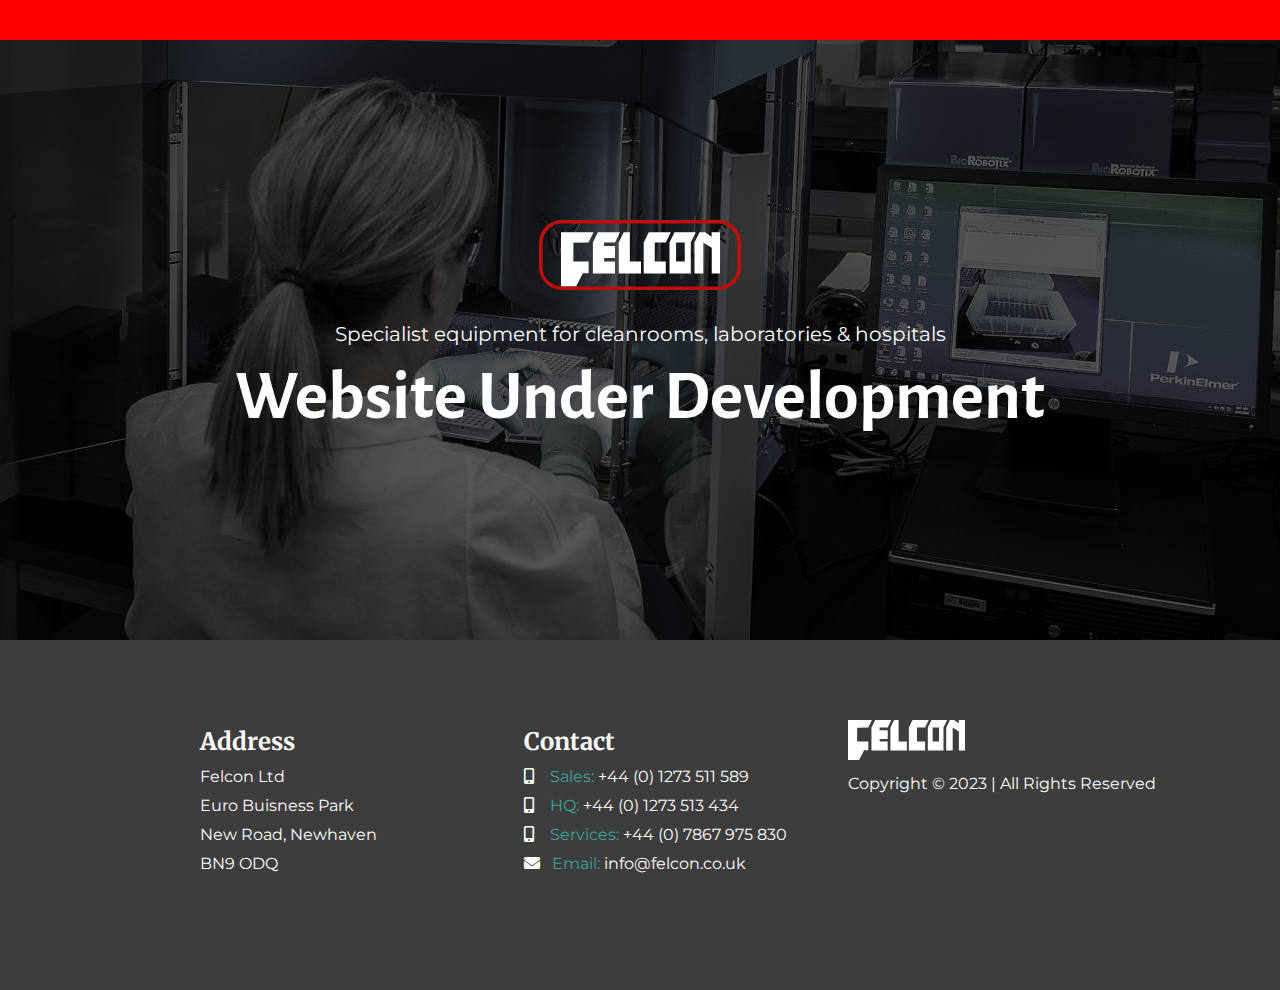
<file: Task 1/Index.html>
<!DOCTYPE html>
<html lang="en">
<head>
    <meta charset="UTF-8">
    <meta name="viewport" content="width=device-width, initial-scale=1.0">
    <link rel="stylesheet" href="https://pro.fontawesome.com/releases/v5.15.3/css/all.css" integrity="INTEGRITY_CODE" crossorigin="anonymous" />
    <link rel="stylesheet" href="https://fonts.googleapis.com/css2?family=Montserrat:wght@400;700&family=Merriweather&display=swap">
    <link rel="stylesheet" href="https://fonts.googleapis.com/css2?family=Alegreya+Sans&display=swap">
    <link rel="stylesheet" href="Styles.css">
    <title>Felcon| Website Under Development</title>
</head>
<body>
    <div class="navbar"></div>

    <div class="main">
        <div class="Data">
            <div class="image">
                <img  src="Felcon-Logo-white-red-border-spaced-lozenge.svg" >
            </div>
            <h2>Specialist equipment for cleanrooms, laboratories & hospitals</h2>
            <br>
            <h1>Website Under Development</h1>
            <br>
        </div>
    </div>



    <div class="Footer">
        <div class="f1">
            <h2>Address</h2>
            <ul>Felcon Ltd</ul>
            <ul>Euro Buisness Park</ul>
            <ul>New Road, Newhaven</ul>
            <ul>BN9 ODQ</ul>

        </div>


        
        <div class="f2">
            <h2>Contact</h2>
            <ul>
              <li><span class="sales"><i class="fas fa-mobile-alt"></i>&nbsp;&nbsp;&nbsp; Sales:</span> <span>+44 (0) 1273 511 589</span></li>
              <li><span class="sales"><i class="fas fa-mobile-alt"></i>&nbsp;&nbsp;&nbsp; HQ:</span> <span>+44 (0) 1273 513 434</span></li>
              <li><span class="sales"><i class="fas fa-mobile-alt"></i>&nbsp;&nbsp;&nbsp; Services:</span> <span>+44 (0) 7867 975 830</span></li>
              <li><span class="sales"><i class="fas fa-envelope" style="color: white;"></i>&nbsp;&nbsp; Email:</span> <a href="mailto:info@felcon.co.uk" >info@felcon.co.uk</a></li>
            </ul>
          </div>

          
        <div class="f3">
            <div class="flogo">
                <img src="Felcon-Logo-White-spaced.svg">
            </div>
            <p>Copyright &copy; 2023 | All Rights Reserved</p>
        </div>
    </div>
</body>
</html>
</file>
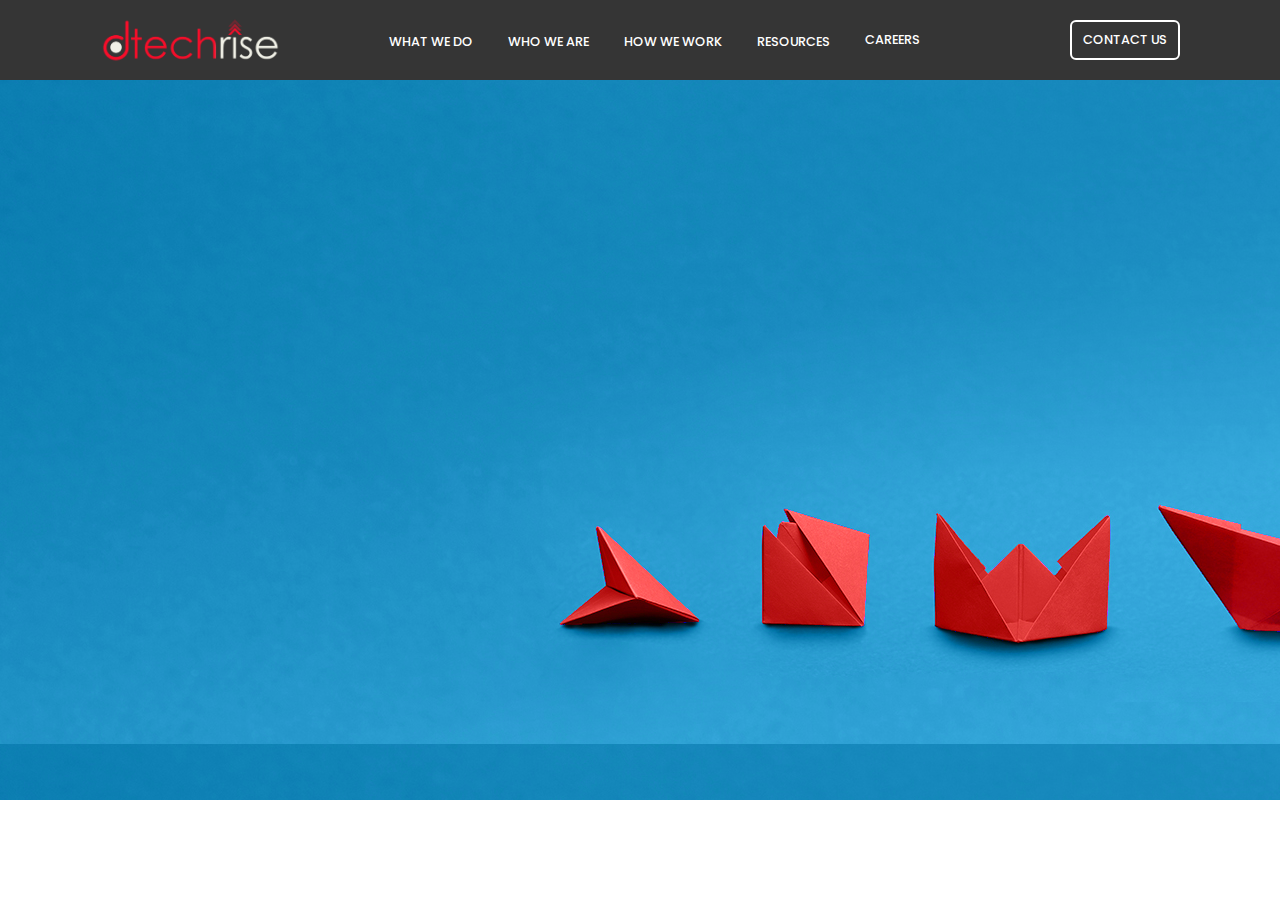
<file: Task 5/Index.html>
<!DOCTYPE html>
<html lang="en">

<head>
  <meta charset="UTF-8">
  <meta name="viewport" content="width=device-width, initial-scale=1.0">
  <link rel="stylesheet" type="text/css" href="Styles.css" />
  <title>Dtechrise | Software Company</title>
  <link rel="icon" type="image/x-icon" href="Assets/icons/images.png" />
  <link href="https://fonts.googleapis.com/css2?family=Poppins:wght@300;400;500;600;700&display=swap"
    rel="stylesheet" />
</head>

<body>
  <div class="navbar">
    <header>
      <img class="logo" src="Assets/icons/dtechrise log.png" alt="">
      <nav class="navigation">
        <div class="dropdown">
          <a href="#">WHAT WE DO</a>
          <div class="dropdown-content">
            <div class="columns-container">
              <div class="column">
                <h3>OUR SERVICES</h3>
                <a href="#">Link 1</a>
                <a href="#">Link 2</a>
                <a href="#">Link 3</a>
              </div>
              <div class="column">
                <h3>OUR EXPERTISE</h3>
                <a href="#">Link 4</a>
                <a href="#">Link 5</a>
                <a href="#">Link 6</a>
              </div>
              <div class="column">
                <h3>TECHNOLOGIES</h3>
                <a href="#">Link 7</a>
                <a href="#">Link 8</a>
                <a href="#">Link 9</a>
              </div>
            </div>
          </div>
        </div>
        <div class="dropdown">
          <a href="#">WHO WE ARE</a>
          <div class="dropdown-content">
            <div class="columns-container">
              <div class="column">
                <h3>OUR SERVICES</h3>
                <a href="#">Link 1</a>
                <a href="#">Link 2</a>
                <a href="#">Link 3</a>
              </div>
            </div>
          </div>
        </div>
        <div class="dropdown">
          <a href="#">HOW WE WORK</a>
          <div class="dropdown-content">
            <div class="columns-container">
              <div class="column">
                <h3>OUR SERVICES</h3>
                <a href="#">Link 1</a>
                <a href="#">Link 2</a>
                <a href="#">Link 3</a>
              </div>
            </div>
          </div>
        </div>
        <div class="dropdown">
          <a href="#">RESOURCES</a>
          <div class="dropdown-content">
            <div class="columns-container">
              <div class="column">
                <h3>OUR SERVICES</h3>
                <a href="#">Link 1</a>
                <a href="#">Link 2</a>
                <a href="#">Link 3</a>
              </div>
            </div>
          </div>
        </div>
        <a href="#">CAREERS</a>
        <button class="login-button">CONTACT US</button>
      </nav>
    </header>
  </div>

  <div class="hero">
    <!-- Hero section content goes here -->
  </div>
</body>

</html>
</file>
<file: Task 1/Styles.css>
*{
    margin: 0%;
    padding: 0%;
}

.navbar {
    width: 100%;
    height: 40px;
    background-color: red;
}

.main {
    height: 600px;
    background-image: linear-gradient(rgba(0, 0, 0, 0.5), rgba(0, 0, 0, 0.5)),url("Lab-Header-2.jpg");
    background-size:cover;   
}

.Data {
    padding: 180px;
    display: flex;
    flex-direction: column;
    align-items: center;
    justify-content: center;
}

.Data >*{
    margin-bottom: 30px;
}


.Data h2,
.Data h1 {
  margin: 0;
  line-height: 100%;
  color: white;
  
}

.Data h2 {
  font-weight: normal;
  font-family: 'Montserrat', sans-serif;
  font-size: 20px;

}

.Data h1 {
  font-weight: bold;
  font-family: 'Alegreya Sans', sans-serif;
  font-size: 70px;
}

.image img{
    height: 70px;

}

.Footer{
    background-color: rgb(62, 61, 61);
    height: 350px;
    display: flex;
    color: white;
    line-height: 1.8;
}

.f1{
    width: 30%;
    margin-top: 80px;
    margin-left: 200px;
}

.f1 h2, .f2 h2{
    font-family: 'Merriweather', serif;
}

.f1 ul, .f3 p{
    font-family: 'Montserrat', sans-serif;
}

.f2{
    width: 30%;
    margin-top: 80px;
}

.f2 ul{
    list-style: none;
    font-family: 'Montserrat', sans-serif;
}

.f2 a{
    color: white;
    text-decoration: none;
}

.f2 i{
    color: white;
}

.sales{
    color: rgb(58, 162, 154);
}

.f3{
    width: 40%;
    margin-top: 80px;
}


.flogo img{
    height: 40px;
}
</file>
<file: Task 5/Styles.css>
* {
  margin: 0;
  padding: 0;
  box-sizing: border-box;
  font-family: "Poppins", sans-serif;
}

.navbar {
  height: 80px;
  width: 100%;
  background-color: rgb(53, 53, 53);
  display: flex;
  position: fixed;
  top: 0;
  left: 0;
  z-index: 99;
}

header {
  width: 100%;
  height: 80px;
  padding: 0px 100px;
  display: flex;
  justify-content: space-between;
  align-items: center;
}

.logo {
  height: 50px;
  user-select: none;
}

.navigation {
  display: flex;
  align-items: center;
}

.navigation a {
  position: relative;
  font-size: 0.8em;
  color: white;
  text-decoration: none;
  font-weight: 500;
  margin-left: 35px;
}

.navigation a:hover {
  color: #c7172c;
  transition: 0.5s;
}

.navigation a::after {
  content: "";
  position: absolute;
  width: 100%;
  height: 3px;
  background: #c7172c;
  border-radius: 5px;
  left: 0;
  bottom: -6px;
  transform: scaleX(0);
  transition: transform 0.5s;
  transform-origin: right;
}

.navigation a:hover::after {
  transform: scaleX(1);
  transform-origin: left;
}

.login-button {
  width: 110px;
  height: 40px;
  background: transparent;
  border: 2px solid white;
  outline: none;
  border-radius: 6px;
  cursor: pointer;
  font-size: 0.8em;
  color: white;
  font-weight: 500;
  margin-left: 150px;
  transition: 0.5s;
}

.login-button:hover {
  background: #c7172c;
  color: white;
}

.dropdown {
  position: relative;
}

.dropdown-content {
  display: none;
  position: absolute;
  top: 100%;
  left: 0;
  width: 100%;
  background-color: rgb(53, 53, 53);
  z-index: 1;
}

.columns-container {
  display: flex;
  justify-content: space-between;
}

.column {
  flex: 1;
  padding: 20px;
}

.column h3 {
  color: white;
  font-size: 1em;
  font-weight: 600;
  margin-bottom: 10px;
}

.dropdown-content a {
  display: block;
  padding: 5px 0;
  color: white;
  text-decoration: none;
  font-size: 0.8em;
  font-weight: 500;
}

/* Show the dropdown content on hover */
.dropdown:hover .dropdown-content {
  display: block;
}

.hero {
  background: url(Assets/images/newBanner.png);
  height: 800px;
  width: 100%;
}
</file>
